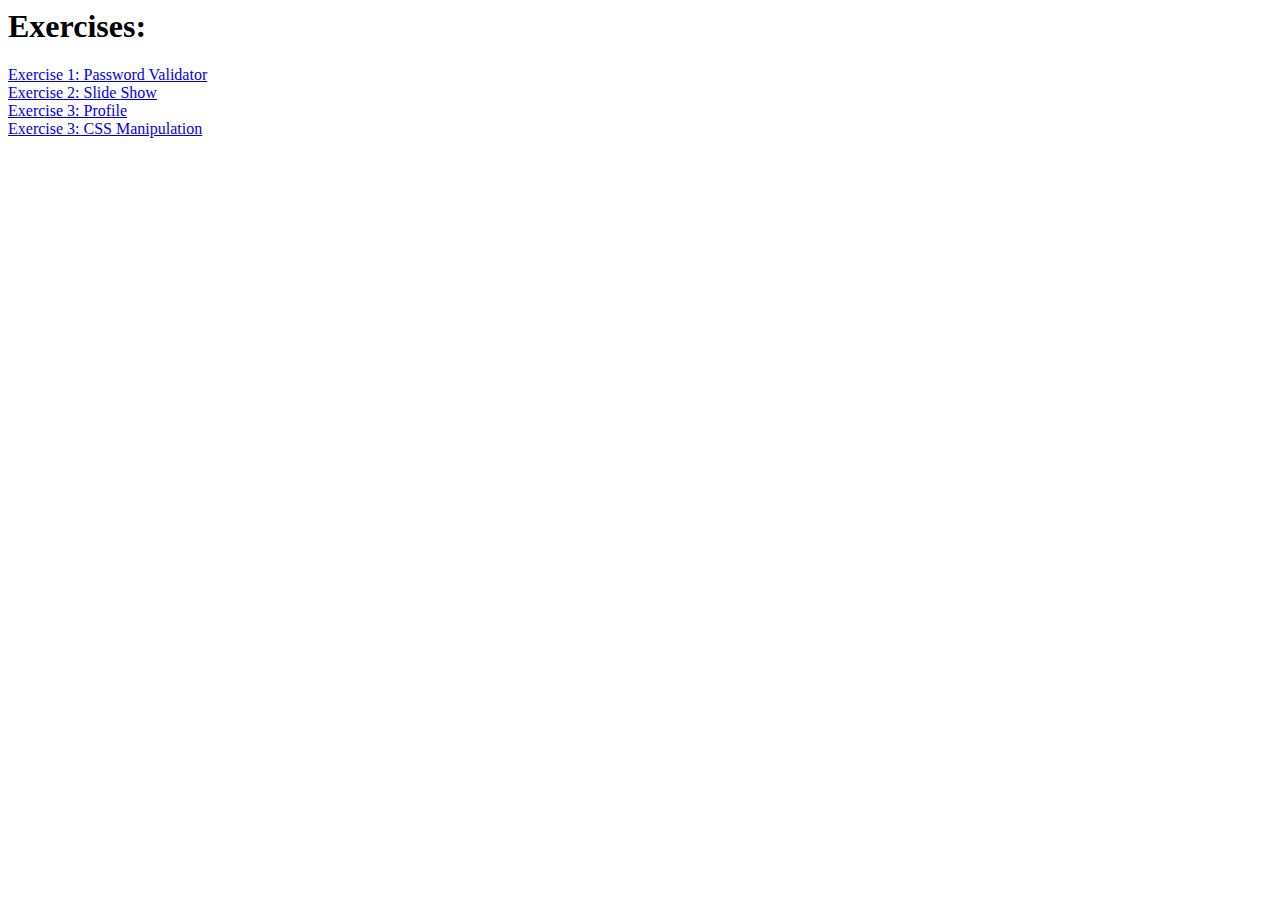
<file: index.html>
<html>
	<head>
		<title> Lab 3 main </title>
	</head>
	<body>
		<h1>Exercises:</h1>
		<a href="src/Password_Validator.html"> Exercise 1: Password Validator </a>
		<br>
		<a href="src/Slide_Show.html"        > Exercise 2: Slide Show </a>
		<br>
		<a href="src/Profile.html"           > Exercise 3: Profile</a>
		<br>
		<a href="src/CSS_Mani.html"           > Exercise 3: CSS Manipulation</a>
	</body>
</html>
</file>
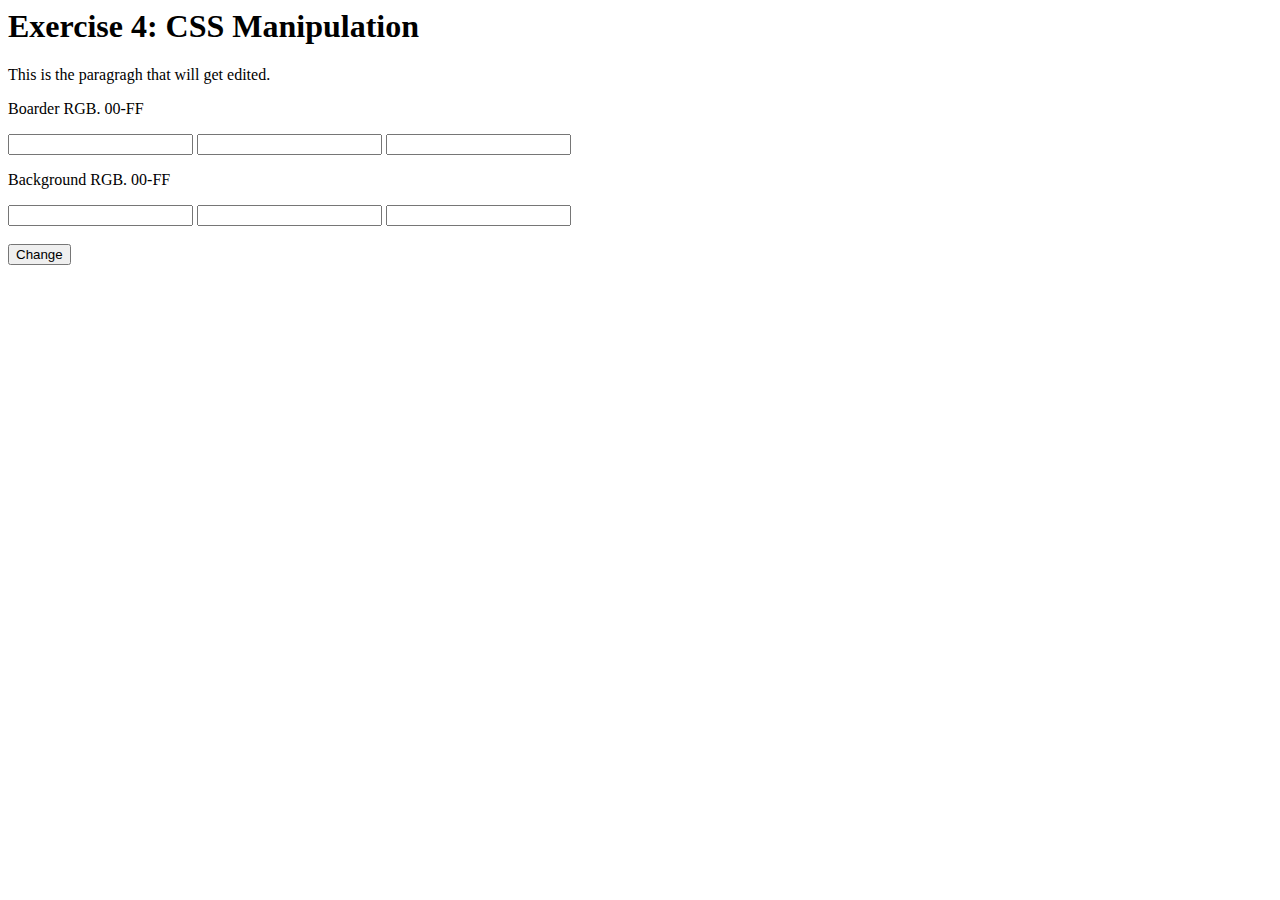
<file: src/CSS_Mani.html>
<html>
	<head>
		<title> Exercise 4: CSS Manipulation </title>
		<script type="text/javascript" src="../js/CSS_Mani.js"></script>
	</head>
	<body>
		<h1> Exercise 4: CSS Manipulation </h1>
		<p id="textBOX">This is the paragragh that will get edited.</p>
		<p>Boarder RGB. 00-FF</p>
		<input id="BoRED">
		<input id="BoGREEN">
		<input id="BoBLUE">
		<p>Background RGB. 00-FF</p>
		<input id="BackRED">
		<input id="BackGREEN">
		<input id="BackBLUE">
		<br></br>
		<button onclick="change()">Change</button>
	</body>
</html>
</file>
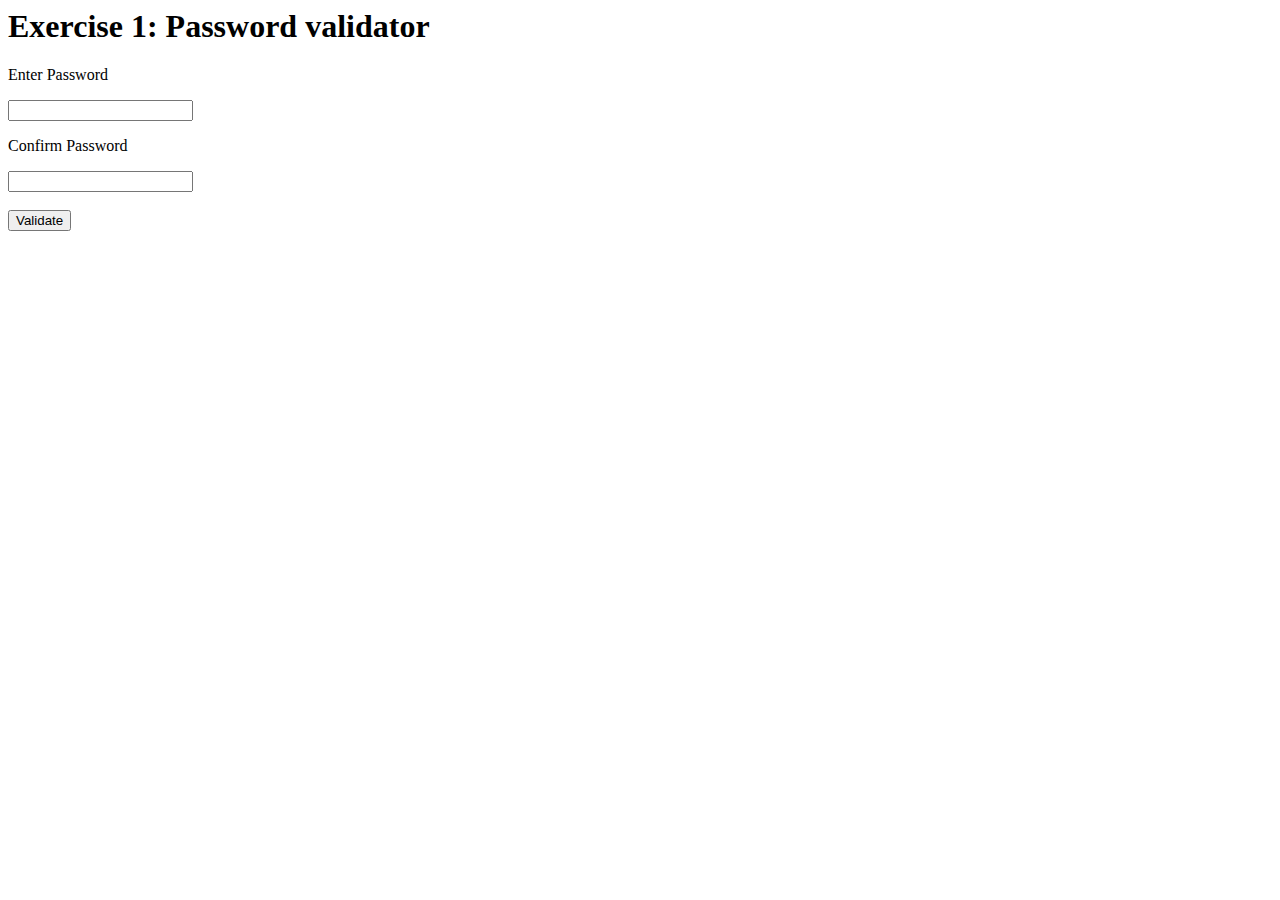
<file: src/Password_Validator.html>
<html>
	<head>
		<title> Exercise 1: Password validator </title>
		<script type="text/javascript" src="../js/Password_Validator.js"></script>
	</head>
	<body>
		<h1> Exercise 1: Password validator </h1>
		<p>Enter Password</p>
		<input id="password1" type="password">
		<p>Confirm Password</p>
		<input id="password2" type="password">
		<br></br>
		<button onclick="validate()">Validate</button>
	</body>
</html>
</file>
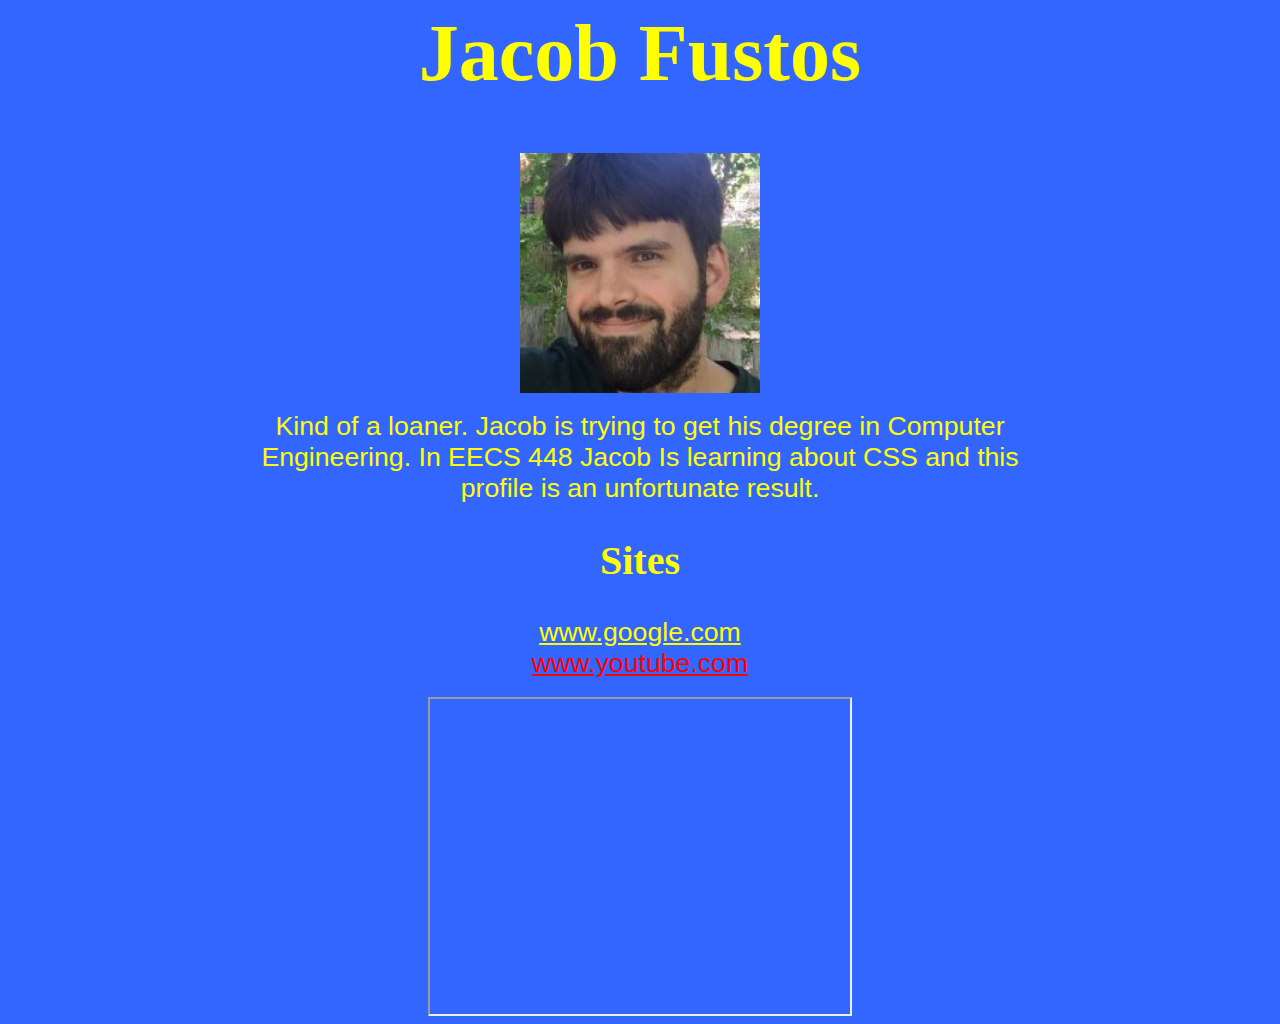
<file: src/Profile.html>
<html>
	<head>
		<title> Exercise 3: Profile </title>
		<link rel="stylesheet" type="text/css" href="../css/Profile.css">
	</head>
	<body>
		<h1> Jacob Fustos </h1>
		<img src="../img/Profile.jpg" width="240" height="240">
		<br></br>
		<p>Kind of a loaner. Jacob is trying to get his degree in Computer Engineering. In EECS 448 Jacob
			Is learning about CSS and this profile is an unfortunate result.</p>
		<h2> Sites </h2>
		<p><a href="http://www.google.com">www.google.com</a></p>
		<p><a class="special" href="http://www.youtube.com">www.youtube.com</a></p>
		<br>
		<iframe width="420" height="315" src="https://www.youtube.com/embed/r7nCFjZP2hE"></iframe>
	</body>
</html>
</file>
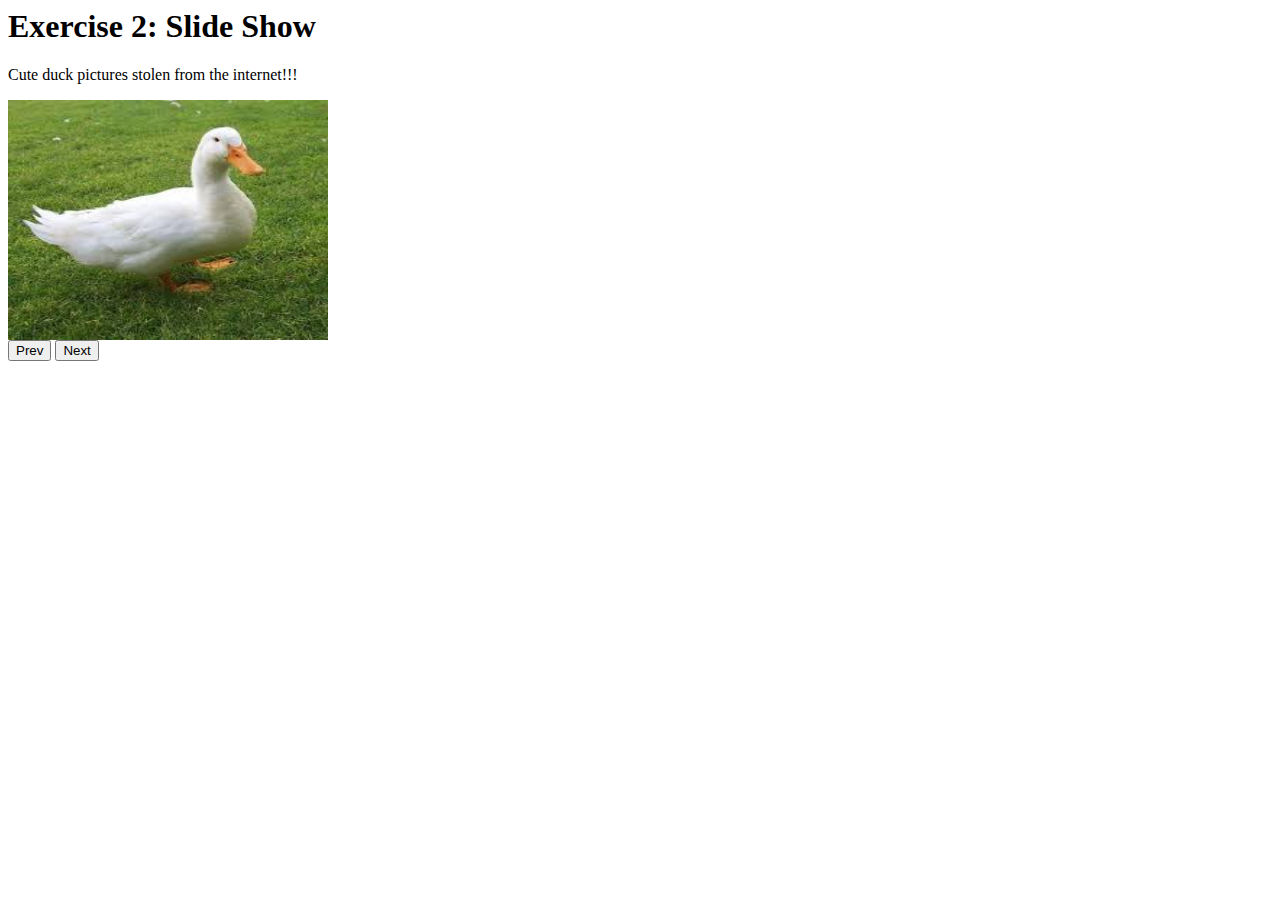
<file: src/Slide_Show.html>
<html>
	<head>
		<title> Exercise 2: Slide Show </title>
		<script type="text/javascript" src="../js/Slide_Show.js"></script>
	</head>
	<body>
		<h1> Exercise 2: Slide Show </h1>
		<p>Cute duck pictures stolen from the internet!!!</p>
		<img src="../img/duck.jpg" id="duckImages" width="320" height="240">
		<br>
		<button onclick="prev()">Prev</button>
		<button onclick="next()">Next</button>
	</body>
</html>
</file>
<file: css/Profile.css>
body
{
    background-color: #3366ff;
	text-align: center;
}

img.center
{
	margin: auto;
}

h1
{
	color: yellow;
	font-size: 60pt;
}

h2
{
	color: yellow;
	font-size: 30pt;
}

a
{
	color: yellow;
    font-size: 20pt;
}

a.special
{
	color: red;
    font-size: 20pt;
}

a:hover
{
	color: #3366ff;
    font-size: 20pt;
	background-color: yellow;
}

p
{
	color: yellow;
	font-size: 20pt;
	max-width: 800px;
	margin: 0 auto;
	font-family: arial
}
</file>
